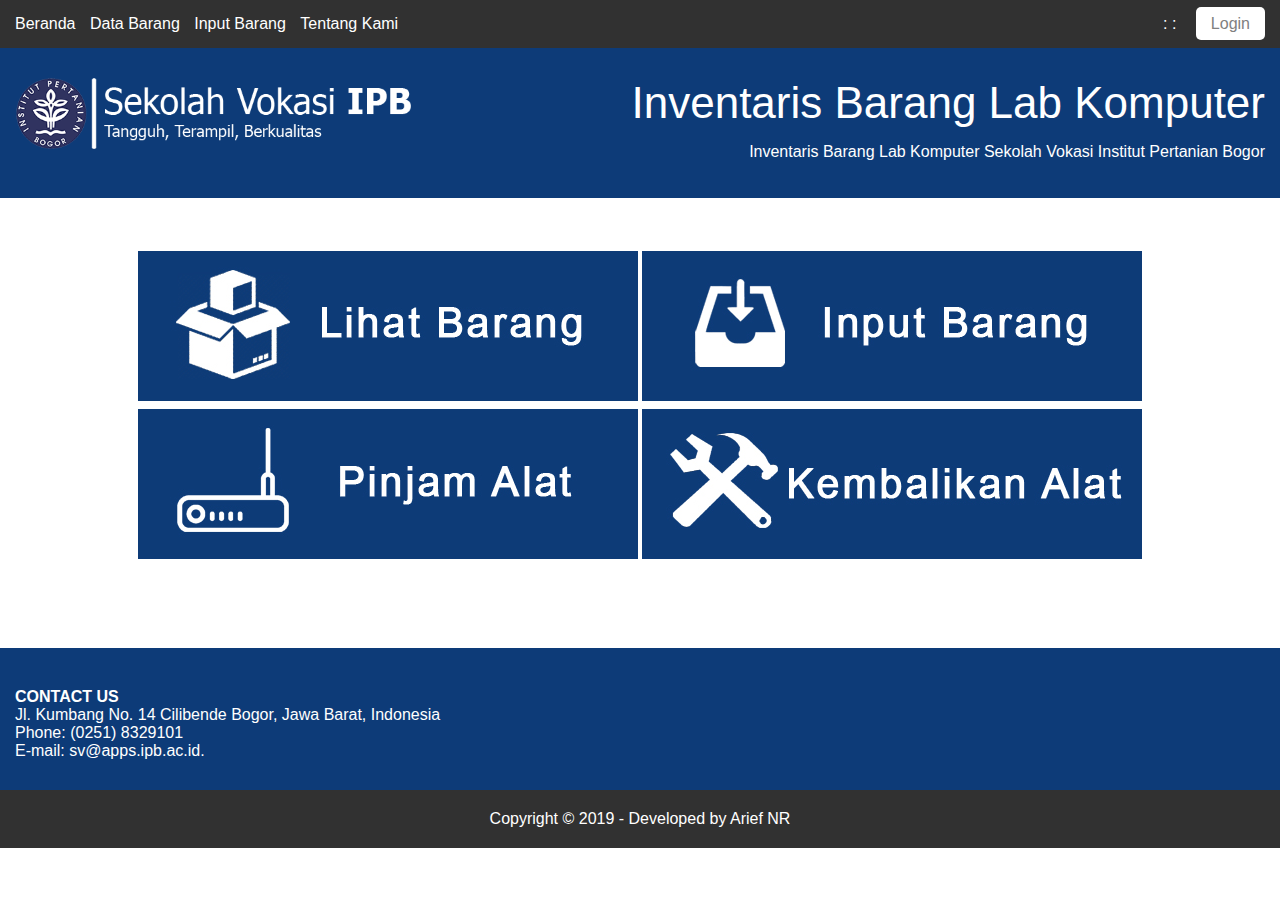
<file: index.html>
<!DOCTYPE html>
<html>
<head>
	<title>Inventaris Barang</title>
</head>
<body>
	<div id="container">
		<section id="menu" class="no-sticky">
			<div class="content">
				<div class="left">
					<ul> 
						<li><a href="index.html">Beranda</a></li>
						<li><a href="data_barang.php">Data Barang</a></li>
						<li><a href="input_barang.php">Input Barang</a></li>
						<li><a href="tentang_kami.html">Tentang Kami</a></li>

					</ul>
				</div>	

				
				<div class="right">
					<span class="putih">
						<span id="jam"></span>
						<span> : </span>
						<span id="menit"></span>
						<span > : </span>
						<span id="detik"></span>
					</span>

				<a href="" class="btn btn-white">Login</a>
				</div>
			


				<div class="clear"></div>
			</div>
		</section>

		</div>

		<section class="navy" id="section1">
			<div class="content">
				<img class="left" src="image/LogoIPB.png" width="400px">
				<h1 class="right">Inventaris Barang Lab Komputer</h1>
				<p class="right">Inventaris Barang Lab Komputer Sekolah Vokasi Institut Pertanian Bogor</p>
			
			</div>
		</section>

		
		<section class="white" id="section2">
			<div class="content">

				<table>
					<tr >
						<td><a href="data_barang.php"><img class="isi" src="image/Lihat.jpg"></a></td>
						<td><a href="input_barang.php"><img class="isi" src="image/Input.jpg"></a></td>
					</tr>
					<tr>
						<td><a href="pinjam_alat.php"><img class="isi" src="image/Pinjam.jpg"></a></td>
						<td><a href="kembalikan.php"><img class="isi" src="image/Kembalikan.jpg"></a></td>
					</tr>
				</table>
			</div>

		</section>

		<section class="navy" id="section3">
			<div class="content">
			
			<h4>CONTACT US</h4>
			<span>Jl. Kumbang No. 14 Cilibende Bogor, Jawa Barat, Indonesia</span><br>
			<span>Phone: (0251) 8329101</span><br>
			<span>E-mail: sv@apps.ipb.ac.id.</span><br>

			</div>
		<div class="clear"></div>
		</section>

		<section class="gray" id="section4">
			<div class="content">
				<p>Copyright © 2019 - Developed by Arief NR</p>
			</div>

		</section>

	
	</div>
	<link rel="stylesheet" type="text/css" href="style.css">
	<script type="text/javascript" src="script.js"></script>
</body>
</html>
</file>
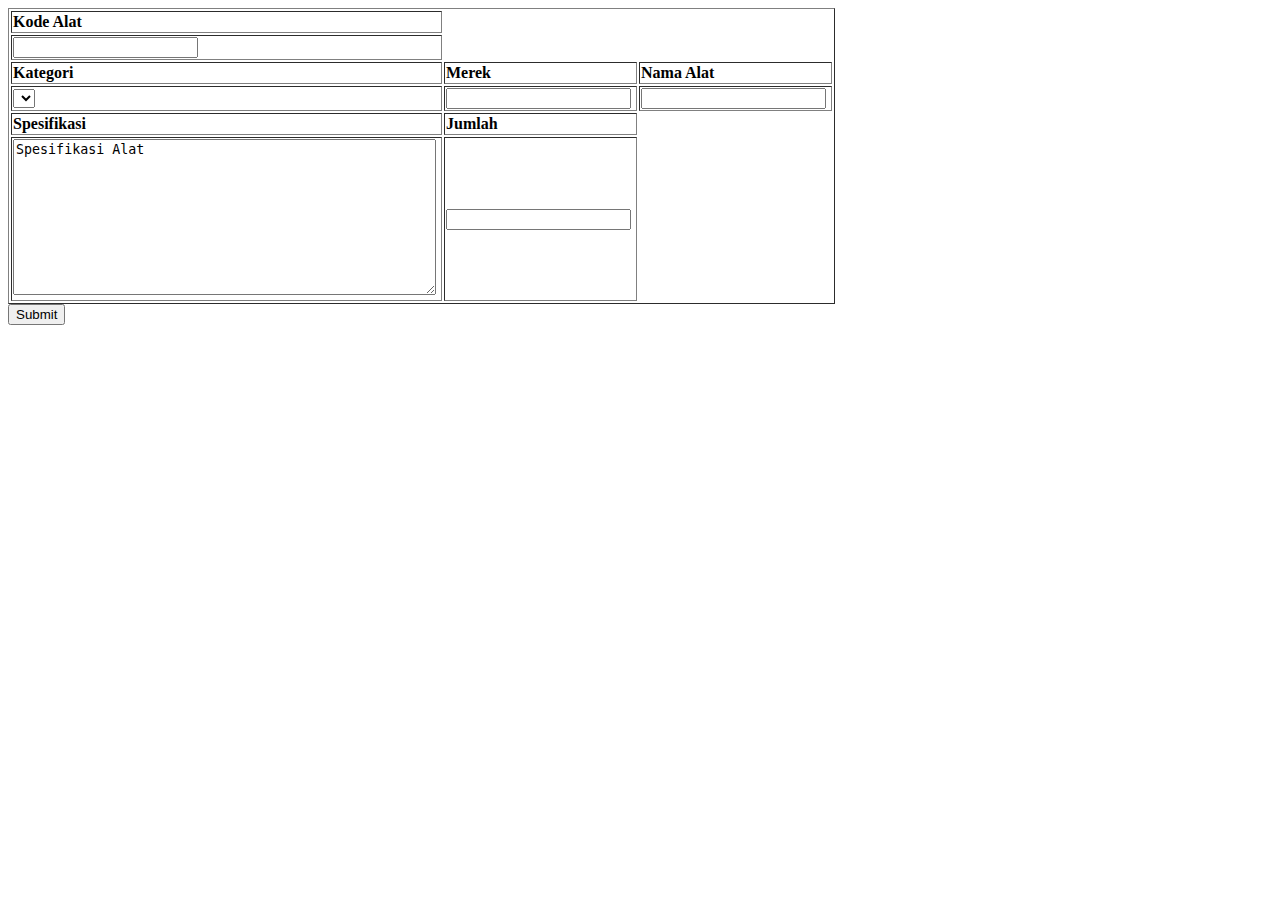
<file: test.html>
<!DOCTYPE html>
<html>
<head>
	<title>asdasda</title>
</head>
<body>
	<table border="1px">
		<thead>
			<th align="left">Kode Alat</th>
		</thead>
		<tr>
			<td><input type="text" name="kd_alat">&nbsp;</td>
		</tr>

		<tr>
			<th align="left">Kategori</th>
			<th align="left">Merek</th>
			<th align="left">Nama Alat</th>
		</tr>
		<tr>
				<td>
							
							<select name="kategori">
								<?php
									foreach ($daftar_kategori as $kategori) {
											echo "<option value='$kategori'>$kategori</option>";
										}
								?>
							</select>
							
						&nbsp;</td>
				<td><input type="text" name="merek" >&nbsp;</td>
				<td><input type="text" name="nama_alat" >&nbsp;</td>
		</tr>

		<tr>
						<th align="left">Spesifikasi</th>
						<th align="left">Jumlah</th>
		</tr>
		<tr>
						<td><textarea cols="50" rows="10" name="spek">Spesifikasi Alat</textarea>&nbsp;</td>
						<td><input type="text" name="jml">&nbsp;</td>
		</tr>

	</table>
<input type="submit" name="simpan!">

</body>
</html>
</file>
<file: style.css>
* {
	margin: auto;
	font-family: sans-serif, Tahoma, Arial;

}


section .content {
	width: 1250px;
}

section a {
	text-decoration: none;
	color: #ff5483;

}

section a:hover{
	text-decoration: underline;
}

#section1 {
	padding: 50px 0;
	background-position: top center;
	min-height: 70px;
	background-repeat: no-repeat;
	padding-top: 30px;
}

#section2 .left{
	width: 275px;
}

#section2 {
	padding: 50px 0;
	text-align: center;
	min-height: 350px
}

#section3 {
	padding-top: 40px;
	text-align: left;
	min-height: 70px;
	padding-bottom: 30px;
}

#section4 {
	padding-top: 5px;
	padding-bottom: 5px; 
	text-align: center;
	min-height: 40px;
	color: white;

}

#menu {
	padding: 15px 0;
	width: 100%;
}

#menu ul{
	list-style: none;
	padding: 0;
}

#menu ul li{
	display: inline;
	margin: 10px 10px 0 0;
}

#menu ul li a{
	color: white;
	text-decoration: none;
}

#menu ul li a:hover{
	color: black
}

h1 {
	font-weight: normal;
	font-size: 33pt;
}

h2 {
	font-size: 25pt;

}

h3{
	font-size: 17pt;

}

p {
	margin: 15px 0;
}

.left {
	float: left;
}

.right {
	float: right;
}

.center{
	float: center;
}

.clear{
	clear: both;
}

.btn {
	text-decoration: none;
	border-radius: 5px;
	padding: 8px 15px;
}

.btn-white{
	background-color: white;
	color: gray;
}

.btn-white:hover{
	background-color: #e6e6e6;

}

.btn-pink{
	background-color: #ff5483;
	color: white;
}

.btn-pink:hover{
	background-color: #ff326a;
}

.no-sticky{
	/*position: absolute;*/
	background-color: #313131;
}

.sticky{
	background-color: #313131;
	position: fixed;
}

.navy {
	background-color: #0d3b78;
	color: white;

}

.white {
	background-color: white;
	color: gray;
}

.gray{
	background-color: #313131;

}


.isi{
	-moz-transition: all 0.5s;
	-webkit-transition: all 0.5s;
}

.isi:hover{
	-moz-transform: translate(1em,2em); 
	-webkit-transform: translate(1em,2em);
}

#jam, #menit, #detik{
	color: white;
}

.putih {
	color: white;
	padding: 0px 15px;
}
</file>
